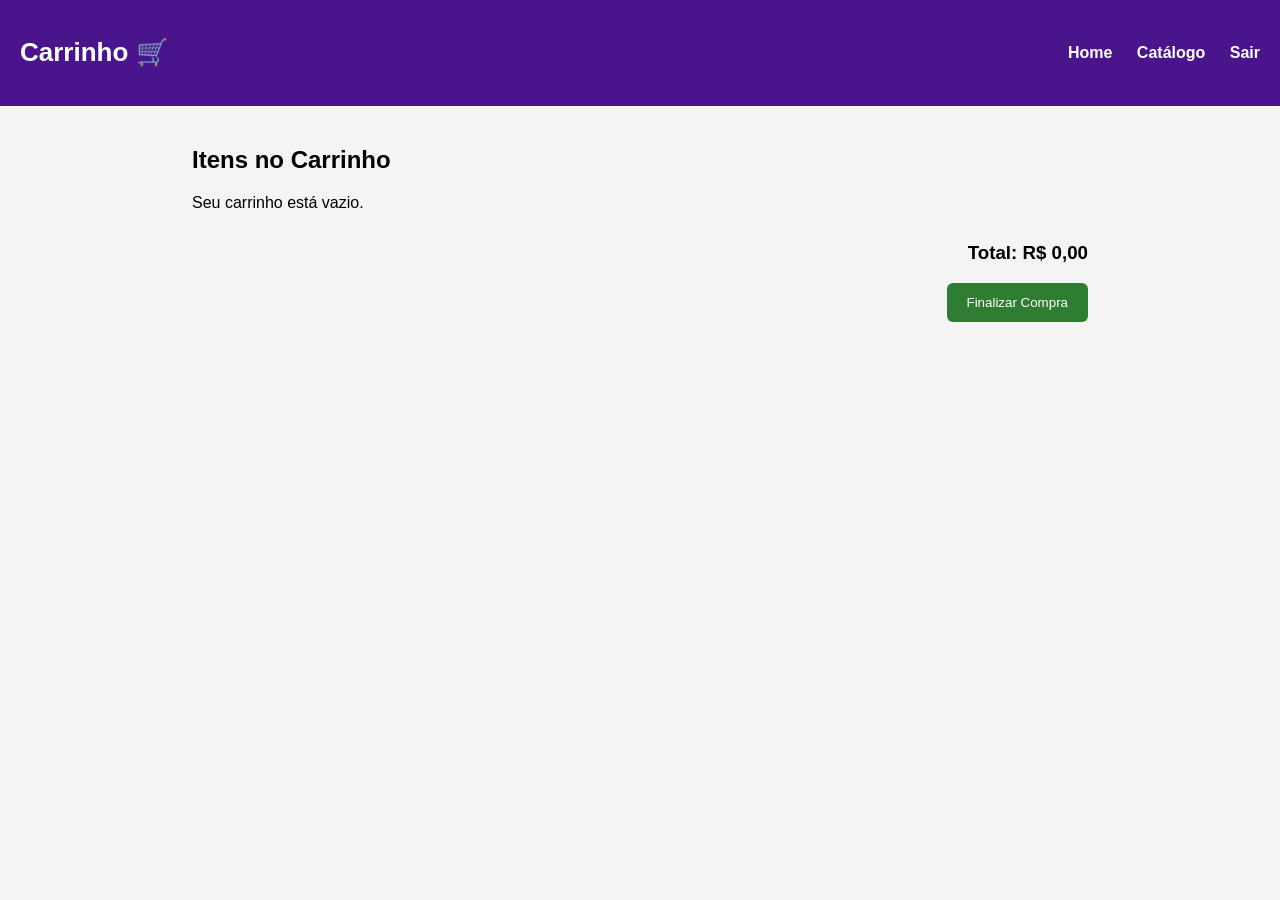
<file: carrinho.html>
<!DOCTYPE html>
<html lang="pt-br">
<head>
    <meta charset="UTF-8">
    <title>Carrinho - Livraria Maria</title>
    <link rel="stylesheet" href="css/style.css">
</head>

<body>

<header class="header">
    <h1 class="logo">Carrinho 🛒</h1>
    <nav class="menu">
        <a href="home.html">Home</a>
        <a href="catalogo.html">Catálogo</a>
        <a href="index.html">Sair</a>
    </nav>
</header>

<section class="carrinho-container">
    <h2>Itens no Carrinho</h2>

    <div id="listaCarrinho" class="carrinho-lista"></div>

    <div class="carrinho-total">
        <h3>Total: R$ <span id="totalCompra">0,00</span></h3>
        <button id="btnFinalizar" class="btn-finalizar">Finalizar Compra</button>
    </div>
</section>

<script src="js/carrinho.js"></script>

</body>
</html>
</file>
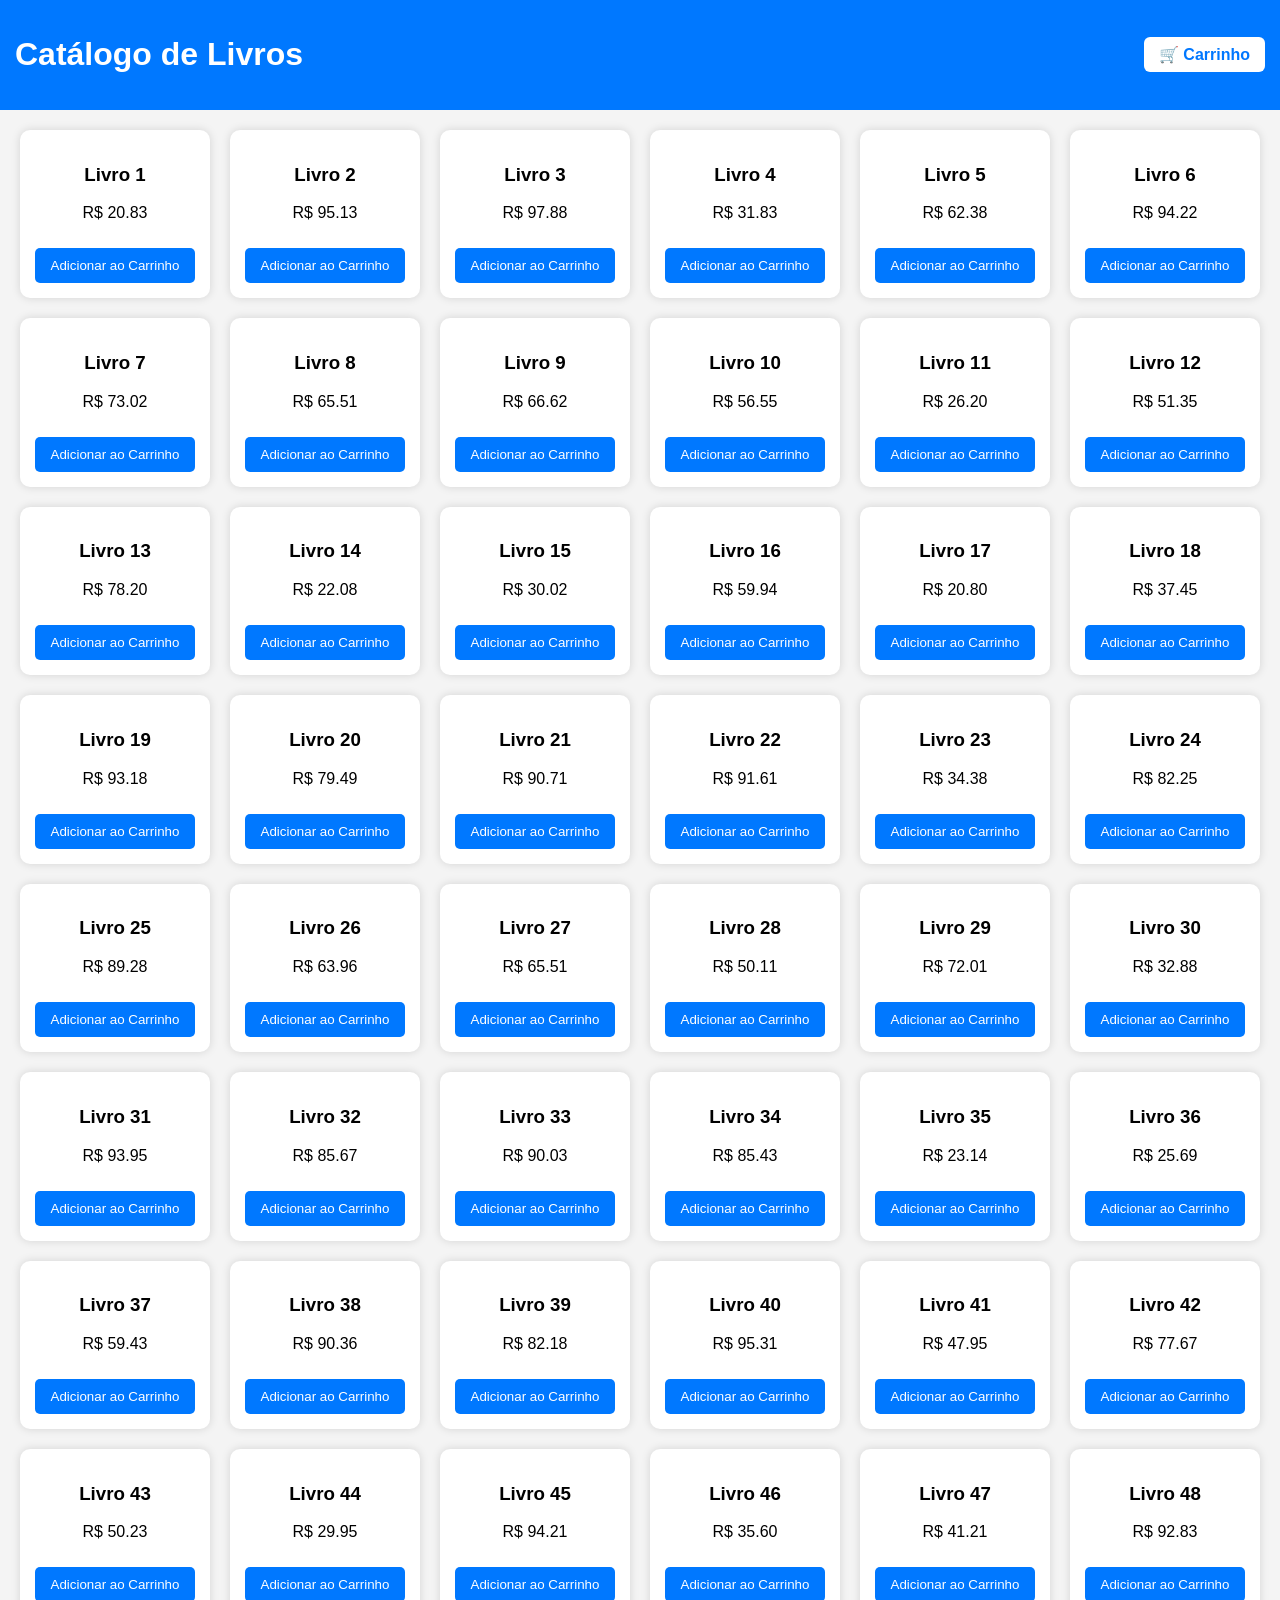
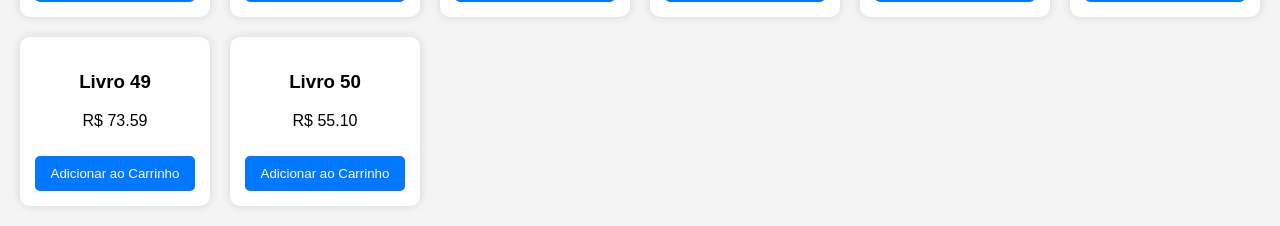
<file: catalogo.html>
<!DOCTYPE html>
<html lang="pt-BR">
<head>
    <meta charset="UTF-8">
    <title>Catálogo de Livros</title>
    <link rel="stylesheet" href="css/style.css">
</head>
<body>

    <header class="top-bar">
        <h1>Catálogo de Livros</h1>
        <a href="carrinho.html" class="btn-carrinho">🛒 Carrinho</a>
    </header>

    <main>
        <div id="produtos" class="produtos-container"></div>
    </main>

    <script src="js/catalogo.js"></script>
</body>
</html>
</file>
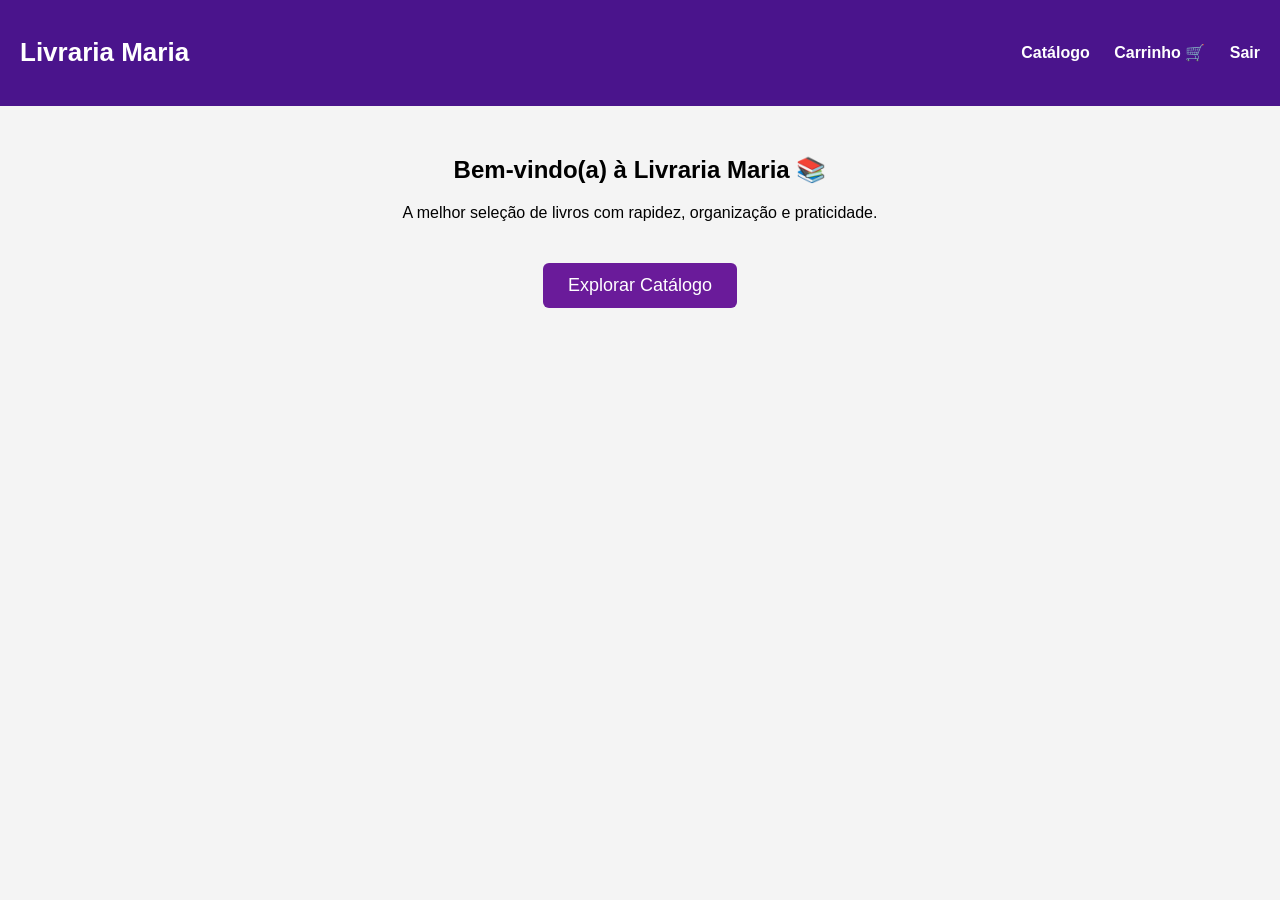
<file: home.html>
<!DOCTYPE html>
<html lang="pt-br">
<head>
    <meta charset="UTF-8">
    <title>Home - Livraria Maria</title>
    <link rel="stylesheet" href="css/style.css">
</head>

<body>

    <header class="header">
        <h1 class="logo">Livraria Maria</h1>
        <nav class="menu">
            <a href="catalogo.html">Catálogo</a>
            <a href="carrinho.html">Carrinho 🛒</a>
            <a href="index.html">Sair</a>
        </nav>
    </header>

    <section class="home-container">
        <h2>Bem-vindo(a) à Livraria Maria 📚</h2>
        <p>A melhor seleção de livros com rapidez, organização e praticidade.</p>

        <a href="catalogo.html" class="btn-home">Explorar Catálogo</a>
    </section>

</body>
</html>
</file>
<file: css/style.css>
body {
    font-family: Arial, sans-serif;
    background: #f4f4f4;
    margin: 0;
    padding: 0;
}

/* HEADER */
.header {
    background: #4A148C;
    color: #fff;
    padding: 20px;
    display: flex;
    justify-content: space-between;
    align-items: center;
}

.logo {
    font-size: 26px;
    font-weight: bold;
}

.menu a {
    color: #fff;
    margin-left: 20px;
    text-decoration: none;
    font-weight: bold;
    transition: 0.3s;
}

.menu a:hover {
    opacity: 0.7;
}

/* HOME */
.home-container {
    text-align: center;
    margin-top: 50px;
}

.btn-home {
    display: inline-block;
    margin-top: 25px;
    background: #6A1B9A;
    padding: 12px 25px;
    color: #fff;
    border-radius: 6px;
    text-decoration: none;
    font-size: 18px;
}

.btn-home:hover {
    background: #4A148C;
}

/* CARRINHO */
.carrinho-container {
    width: 70%;
    margin: auto;
    margin-top: 40px;
}

.carrinho-lista {
    margin-top: 20px;
}

.carrinho-item {
    display: flex;
    justify-content: space-between;
    background: #f5f5f5;
    padding: 15px;
    border-radius: 8px;
    margin-bottom: 10px;
}

.btn-remover {
    background: #D32F2F;
    border: none;
    color: #fff;
    padding: 8px 12px;
    cursor: pointer;
    border-radius: 4px;
}

.btn-remover:hover {
    background: #B71C1C;
}

.carrinho-total {
    margin-top: 30px;
    text-align: right;
}

.btn-finalizar {
    background: #2E7D32;
    color: #fff;
    padding: 12px 20px;
    border: none;
    border-radius: 6px;
    cursor: pointer;
}

.btn-finalizar:hover {
    background: #1B5E20;
}

/* Topo */
.top-bar {
    background: #0078ff;
    color: white;
    padding: 15px;
    display: flex;
    justify-content: space-between;
    align-items: center;
}

.top-bar a {
    background: white;
    color: #0078ff;
    padding: 8px 15px;
    border-radius: 6px;
    text-decoration: none;
    font-weight: bold;
}

/* Grid do catálogo */
.produtos-container {
    display: grid;
    grid-template-columns: repeat(auto-fill, minmax(180px, 1fr));
    gap: 20px;
    padding: 20px;
}

/* Card */
.produto-card {
    background: white;
    padding: 15px;
    border-radius: 10px;
    box-shadow: 0 0 10px #0002;
    text-align: center;
}

.produto-card button {
    width: 100%;
    padding: 10px;
    background: #0078ff;
    color: white;
    border: none;
    border-radius: 5px;
    cursor: pointer;
    margin-top: 10px;
}

.produto-card button:hover {
    background: #005fcc;
}
</file>
